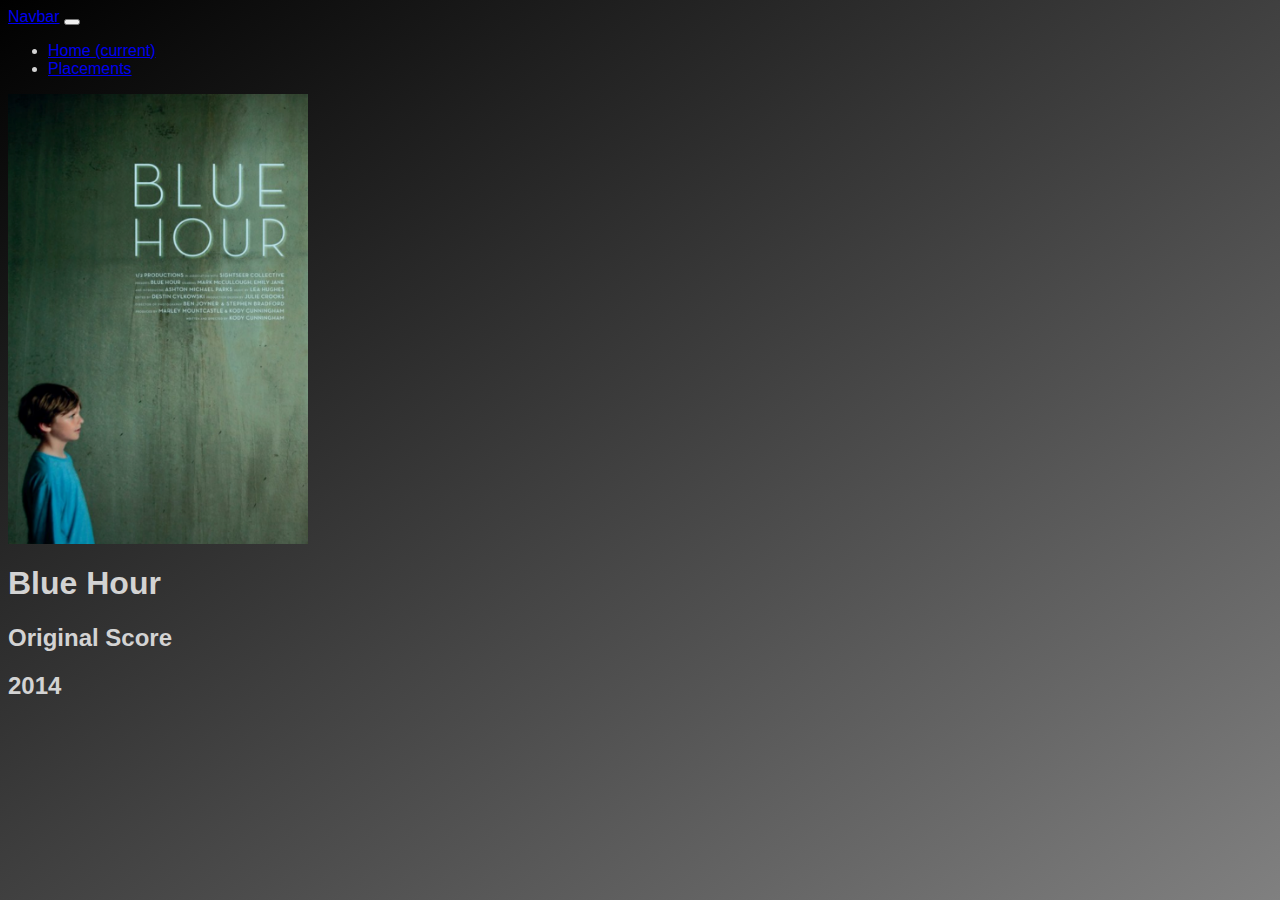
<file: placements/blue.html>
<DOCTYPE html>
        <head>
            <link rel="stylesheet" href="./../assets/css/lahughesmusic.css">
            <link rel="stylesheet" href="https://stackpath.bootstrapcdn.com/bootstrap/4.1.1/css/bootstrap.min.css" integrity="sha384-WskhaSGFgHYWDcbwN70/dfYBj47jz9qbsMId/iRN3ewGhXQFZCSftd1LZCfmhktB" crossorigin="anonymous">
            <script src="https://stackpath.bootstrapcdn.com/bootstrap/4.1.1/js/bootstrap.min.js" integrity="sha384-smHYKdLADwkXOn1EmN1qk/HfnUcbVRZyYmZ4qpPea6sjB/pTJ0euyQp0Mk8ck+5T" crossorigin="anonymous"></script>
            
            <title></title>
        </head>
        <body>
        <nav class="navbar navbar-expand-lg navbar-light bg-light">
                <a class="navbar-brand" href="#">Navbar</a>
                <button class="navbar-toggler" type="button" data-toggle="collapse" data-target="#navbarSupportedContent" aria-controls="navbarSupportedContent" aria-expanded="false" aria-label="Toggle navigation">
                  <span class="navbar-toggler-icon"></span>
                </button>
              
                <div class="collapse navbar-collapse" id="navbarSupportedContent">
                  <ul class="navbar-nav mr-auto">
                    <li class="nav-item active">
                      <a class="nav-link" href="./../index.html">Home <span class="sr-only">(current)</span></a>
                    </li>
                    <li class="nav-item">
                      <a class="nav-link" href="./../placements.html">Placements</a>
                    </li>
                                     
                </div>
              </nav>
<img id="blue" src="./../assets/images/bluehour.png">
<h1>Blue Hour</h1>
        
        <h2>Original Score</h2>
        <h2>2014</h2>
            </body>
</html>
</file>
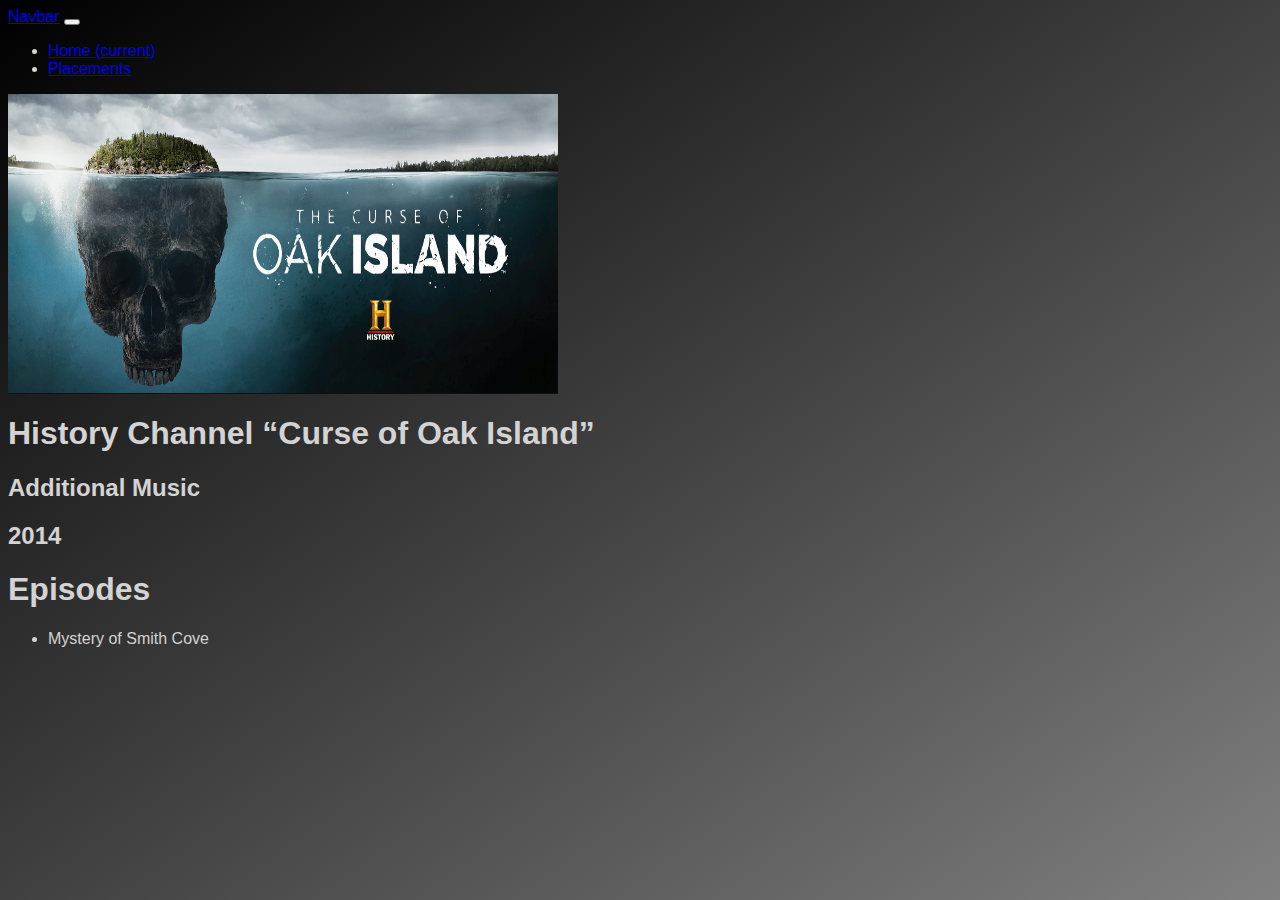
<file: placements/curse.html>
<DOCTYPE html>
        <head>
            <link rel="stylesheet" href="./../assets/css/lahughesmusic.css">
            <link rel="stylesheet" href="https://stackpath.bootstrapcdn.com/bootstrap/4.1.1/css/bootstrap.min.css" integrity="sha384-WskhaSGFgHYWDcbwN70/dfYBj47jz9qbsMId/iRN3ewGhXQFZCSftd1LZCfmhktB" crossorigin="anonymous">
            <script src="https://stackpath.bootstrapcdn.com/bootstrap/4.1.1/js/bootstrap.min.js" integrity="sha384-smHYKdLADwkXOn1EmN1qk/HfnUcbVRZyYmZ4qpPea6sjB/pTJ0euyQp0Mk8ck+5T" crossorigin="anonymous"></script>
            <title></title>
        </head>
        <body>
                <nav class="navbar navbar-expand-lg navbar-light bg-light">
                        <a class="navbar-brand" href="#">Navbar</a>
                        <button class="navbar-toggler" type="button" data-toggle="collapse" data-target="#navbarSupportedContent" aria-controls="navbarSupportedContent" aria-expanded="false" aria-label="Toggle navigation">
                          <span class="navbar-toggler-icon"></span>
                        </button>
                      
                        <div class="collapse navbar-collapse" id="navbarSupportedContent">
                          <ul class="navbar-nav mr-auto">
                            <li class="nav-item active">
                              <a class="nav-link" href="./../index.html">Home <span class="sr-only">(current)</span></a>
                            </li>
                            <li class="nav-item">
                              <a class="nav-link" href="./../placements.html">Placements</a>
                            </li>                     
                         
                        </div>
                      </nav>
<img id="curse" src="./../assets/images/curse.png" style= "width: 550px; height: 300px;">

<h1>History Channel “Curse of Oak Island”</h1>
        
        <h2>Additional Music</h2>
        <h2>2014</h2>
        <h1>Episodes</h1>
        <ul>
            <li>Mystery of Smith Cove</li>
        </ul>
    </body>
    </html>
</file>
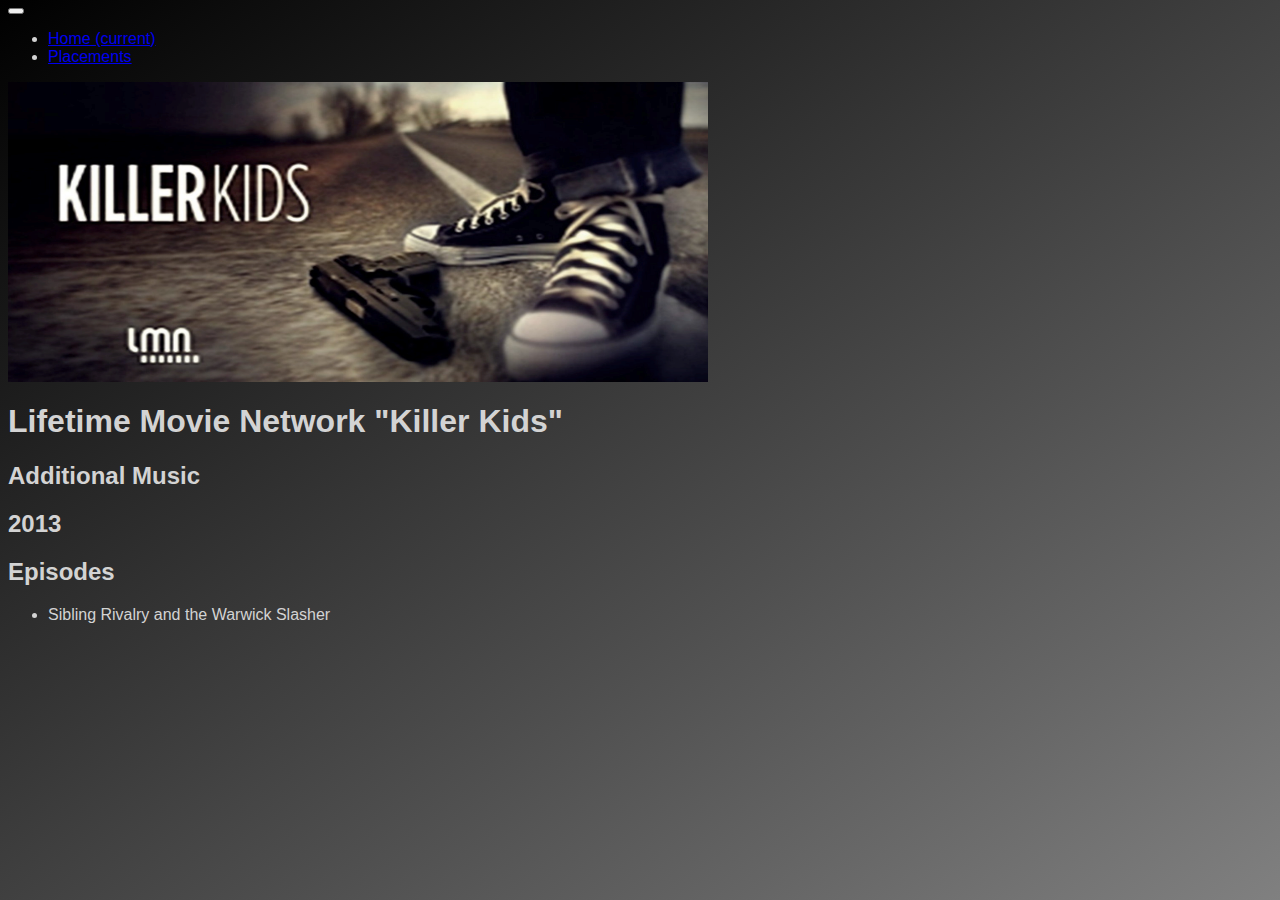
<file: placements/killer.html>
<DOCTYPE html>
        <head>
            <link rel="stylesheet" href="./../assets/css/lahughesmusic.css">
            <link rel="stylesheet" href="https://stackpath.bootstrapcdn.com/bootstrap/4.1.1/css/bootstrap.min.css" integrity="sha384-WskhaSGFgHYWDcbwN70/dfYBj47jz9qbsMId/iRN3ewGhXQFZCSftd1LZCfmhktB" crossorigin="anonymous">
            <script src="https://stackpath.bootstrapcdn.com/bootstrap/4.1.1/js/bootstrap.min.js" integrity="sha384-smHYKdLADwkXOn1EmN1qk/HfnUcbVRZyYmZ4qpPea6sjB/pTJ0euyQp0Mk8ck+5T" crossorigin="anonymous"></script>          
            <title></title>
        </head>
        <body>
        <nav class="navbar navbar-expand-lg navbar-light bg-light">
              
                <button class="navbar-toggler" type="button" data-toggle="collapse" data-target="#navbarSupportedContent" aria-controls="navbarSupportedContent" aria-expanded="false" aria-label="Toggle navigation">
                  <span class="navbar-toggler-icon"></span>
                </button>
              
                <div class="collapse navbar-collapse" id="navbarSupportedContent">
                  <ul class="navbar-nav mr-auto">
                    <li class="nav-item active">
                      <a class="nav-link" href="./../index.html">Home <span class="sr-only">(current)</span></a>
                    </li>
                    <li class="nav-item">
                      <a class="nav-link" href="./../placements.html">Placements</a>
                    </li>
                    
                   
                 
                </div>
              </nav>
<img id="killer" src="./../assets/images/killerKids.png">

<h1>Lifetime Movie Network "Killer Kids"</h1>
        
        <h2>Additional Music</h2>
        <h2>2013</h2>
        <h2>Episodes</h2>
        <ul>
            <li>Sibling Rivalry and the Warwick Slasher</li>
        </ul>
        </body>
        </html>
</file>
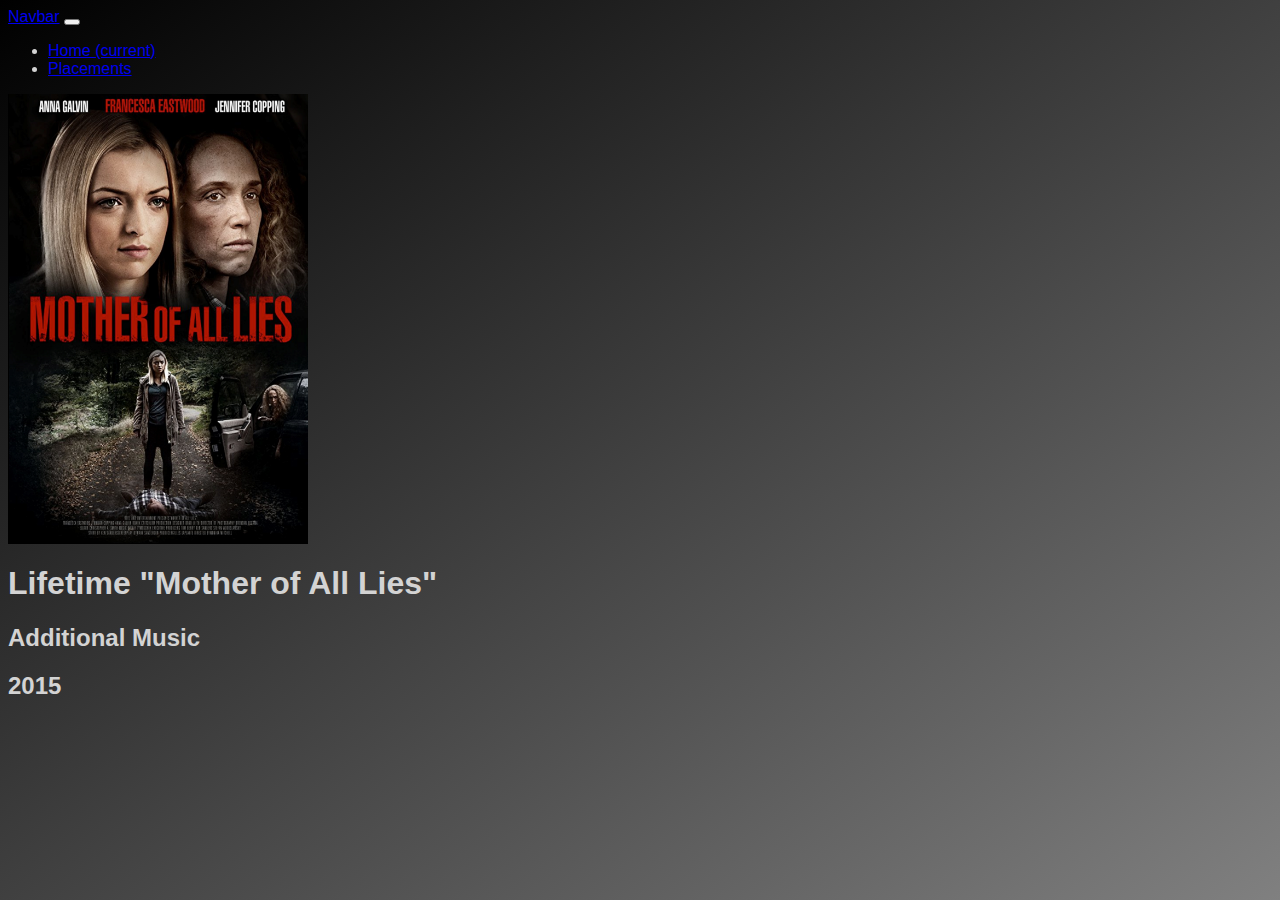
<file: placements/mother.html>
<DOCTYPE html>
        <head>
            <link rel="stylesheet" href="./../assets/css/lahughesmusic.css">
            <link rel="stylesheet" href="https://stackpath.bootstrapcdn.com/bootstrap/4.1.1/css/bootstrap.min.css" integrity="sha384-WskhaSGFgHYWDcbwN70/dfYBj47jz9qbsMId/iRN3ewGhXQFZCSftd1LZCfmhktB" crossorigin="anonymous">
            <script src="https://stackpath.bootstrapcdn.com/bootstrap/4.1.1/js/bootstrap.min.js" integrity="sha384-smHYKdLADwkXOn1EmN1qk/HfnUcbVRZyYmZ4qpPea6sjB/pTJ0euyQp0Mk8ck+5T" crossorigin="anonymous"></script>
            
            <title></title>
        </head>
        <body>
        <nav class="navbar navbar-expand-lg navbar-light bg-light">
                <a class="navbar-brand" href="#">Navbar</a>
                <button class="navbar-toggler" type="button" data-toggle="collapse" data-target="#navbarSupportedContent" aria-controls="navbarSupportedContent" aria-expanded="false" aria-label="Toggle navigation">
                  <span class="navbar-toggler-icon"></span>
                </button>
              
                <div class="collapse navbar-collapse" id="navbarSupportedContent">
                  <ul class="navbar-nav mr-auto">
                    <li class="nav-item active">
                      <a class="nav-link" href="./../index.html">Home <span class="sr-only">(current)</span></a>
                    </li>
                    <li class="nav-item">
                      <a class="nav-link" href="./../placements.html">Placements</a>
                    </li>
                    
                   
                 
                </div>
              </nav>
<img id="mother" src="./../assets/images/mother.png">

<h1>Lifetime "Mother of All Lies"</h1>
        
        <h2>Additional Music</h2>
        <h2>2015</h2>
        </body>
        </html>
</file>
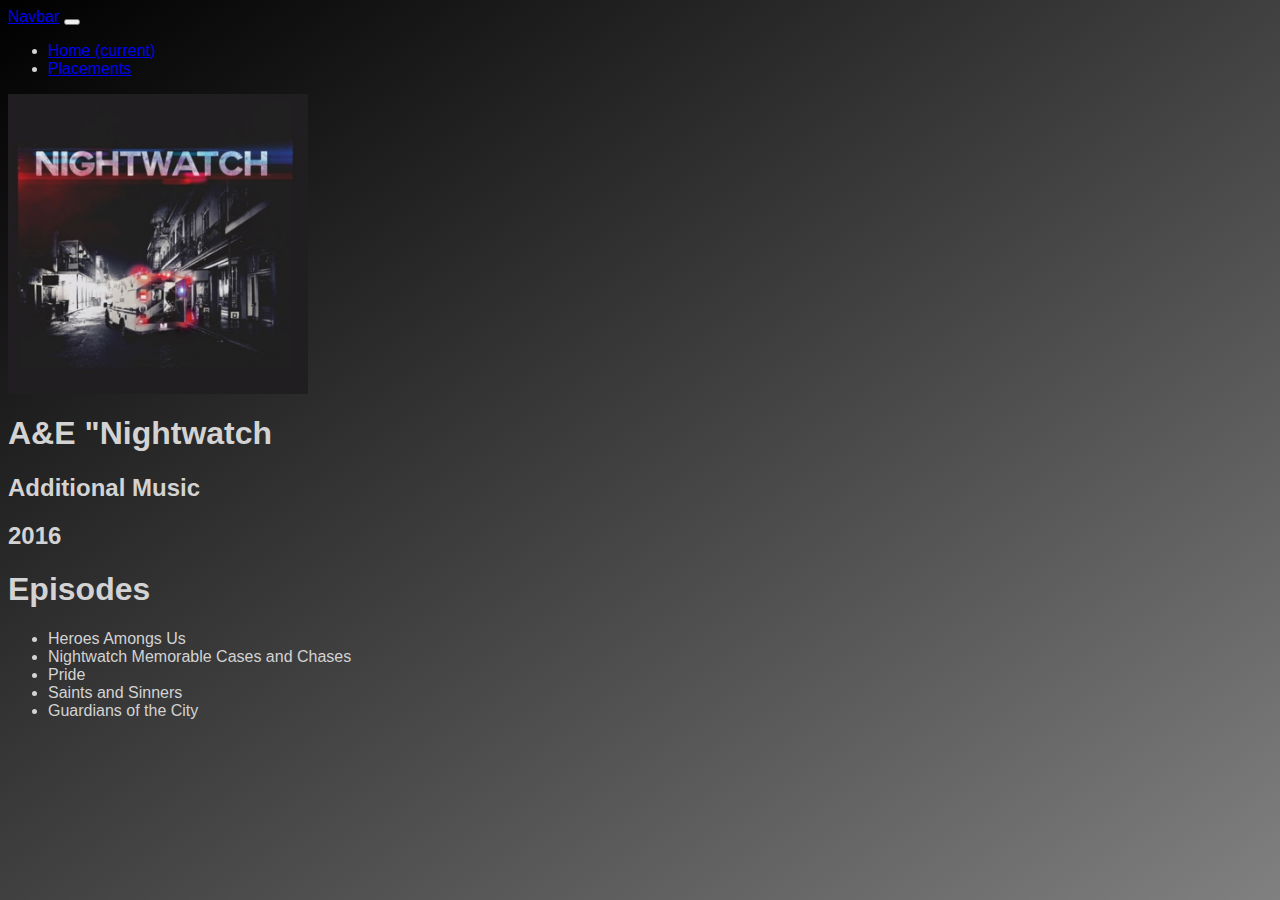
<file: placements/nightwatch.html>
<DOCTYPE html>
        <head>
            <link rel="stylesheet" href="./../assets/css/lahughesmusic.css">
            <link rel="stylesheet" href="https://stackpath.bootstrapcdn.com/bootstrap/4.1.1/css/bootstrap.min.css" integrity="sha384-WskhaSGFgHYWDcbwN70/dfYBj47jz9qbsMId/iRN3ewGhXQFZCSftd1LZCfmhktB" crossorigin="anonymous">
            <script src="https://stackpath.bootstrapcdn.com/bootstrap/4.1.1/js/bootstrap.min.js" integrity="sha384-smHYKdLADwkXOn1EmN1qk/HfnUcbVRZyYmZ4qpPea6sjB/pTJ0euyQp0Mk8ck+5T" crossorigin="anonymous"></script>
            
            <title></title>
        </head>
        <body>
        <nav class="navbar navbar-expand-lg navbar-light bg-light">
                <a class="navbar-brand" href="#">Navbar</a>
                <button class="navbar-toggler" type="button" data-toggle="collapse" data-target="#navbarSupportedContent" aria-controls="navbarSupportedContent" aria-expanded="false" aria-label="Toggle navigation">
                  <span class="navbar-toggler-icon"></span>
                </button>
              
                <div class="collapse navbar-collapse" id="navbarSupportedContent">
                  <ul class="navbar-nav mr-auto">
                    <li class="nav-item active">
                      <a class="nav-link" href="./../index.html">Home <span class="sr-only">(current)</span></a>
                    </li>
                    <li class="nav-item">
                      <a class="nav-link" href="./../placements.html">Placements</a>
                    </li>
                    
                   
                 
                </div>
              </nav>
<img id="nightwatch" src="./../assets/images/nightwatch.png">
<h1>A&E "Nightwatch</h1>
        
        <h2>Additional Music</h2>
        <h2>2016</h2>
        <h1>Episodes</h1>
        <ul>
            <li>Heroes Amongs Us</li>
            <li>Nightwatch Memorable Cases and Chases</li>
            <li>Pride</li>
            <li>Saints and Sinners</li>
            <li>Guardians of the City</li>
        </ul>
        </body>
        </html>
</file>
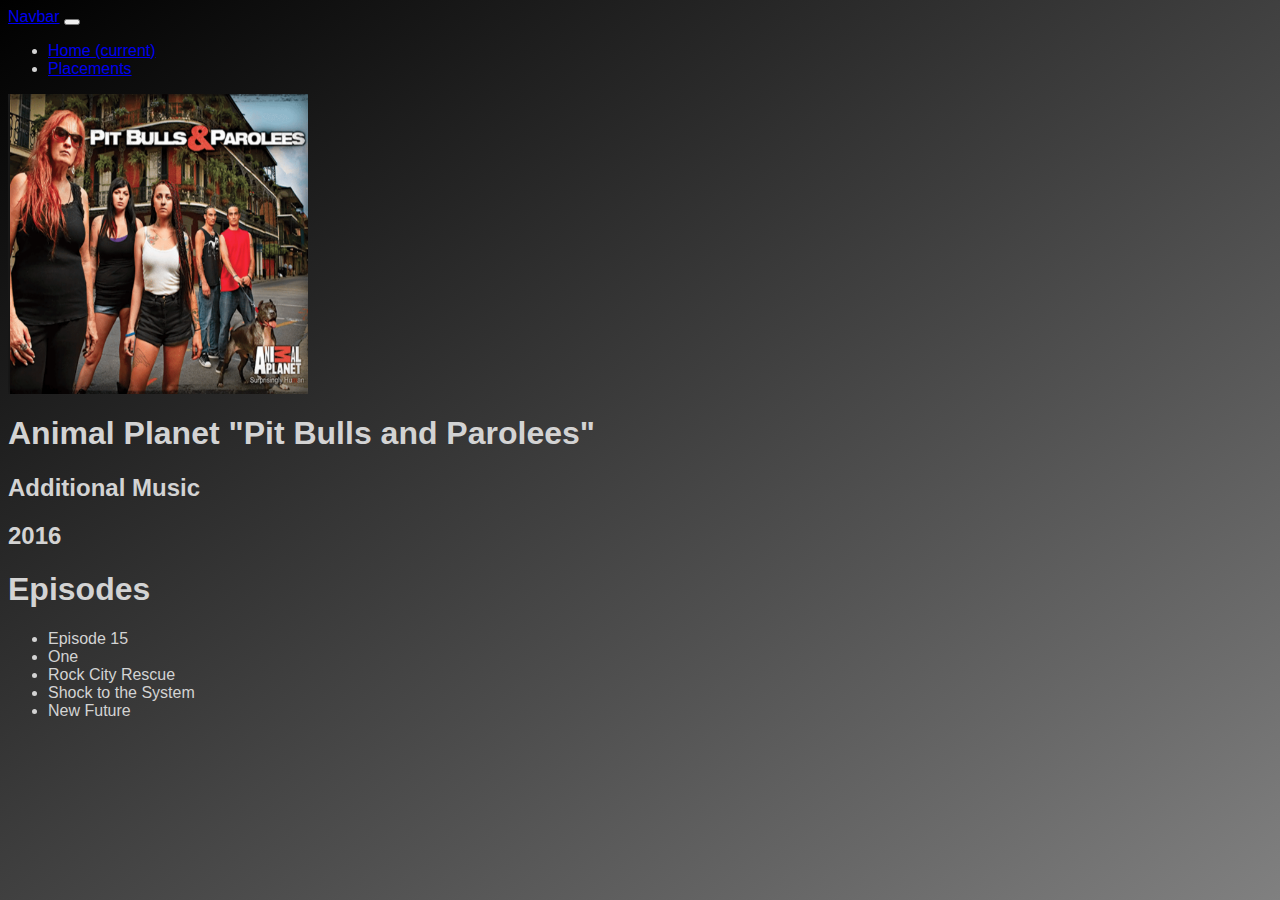
<file: placements/pitbulls.html>
<DOCTYPE html>
        <head>
            <link rel="stylesheet" href="./../assets/css/lahughesmusic.css">
            <link rel="stylesheet" href="https://stackpath.bootstrapcdn.com/bootstrap/4.1.1/css/bootstrap.min.css" integrity="sha384-WskhaSGFgHYWDcbwN70/dfYBj47jz9qbsMId/iRN3ewGhXQFZCSftd1LZCfmhktB" crossorigin="anonymous">
            <script src="https://stackpath.bootstrapcdn.com/bootstrap/4.1.1/js/bootstrap.min.js" integrity="sha384-smHYKdLADwkXOn1EmN1qk/HfnUcbVRZyYmZ4qpPea6sjB/pTJ0euyQp0Mk8ck+5T" crossorigin="anonymous"></script>
            
            <title></title>
        </head>
        <body>
        <nav class="navbar navbar-expand-lg navbar-light bg-light">
                <a class="navbar-brand" href="#">Navbar</a>
                <button class="navbar-toggler" type="button" data-toggle="collapse" data-target="#navbarSupportedContent" aria-controls="navbarSupportedContent" aria-expanded="false" aria-label="Toggle navigation">
                  <span class="navbar-toggler-icon"></span>
                </button>
              
                <div class="collapse navbar-collapse" id="navbarSupportedContent">
                  <ul class="navbar-nav mr-auto">
                    <li class="nav-item active">
                      <a class="nav-link" href="./../index.html">Home <span class="sr-only">(current)</span></a>
                    </li>
                    <li class="nav-item">
                      <a class="nav-link" href="./../placements.html">Placements</a>
                    </li>
                    
                   
                 
                </div>
              </nav>
<img id="pitbulls" src="./../assets/images/pitbulls.png">

<h1>Animal Planet "Pit Bulls and Parolees"</h1>
        
        <h2>Additional Music</h2>
        <h2>2016</h2>
        <h1>Episodes</h1>
        <ul>
            <li>Episode 15</li>
            <li>One</li>
            <li>Rock City Rescue</li>
            <li>Shock to the System</li>
            <li>New Future</li>
        </ul>
        </body>
        </html>
</file>
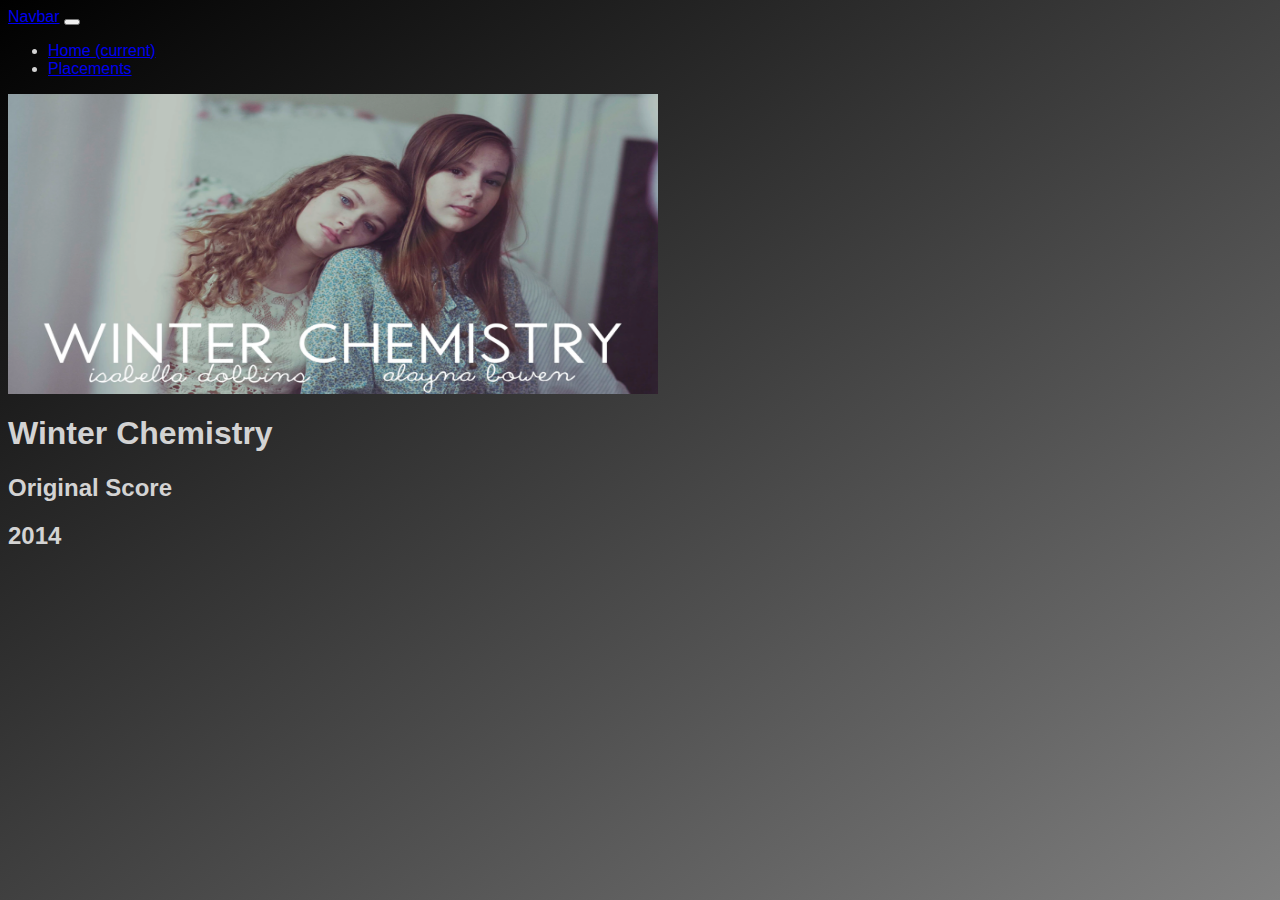
<file: placements/winter.html>
<DOCTYPE html>
        <head>
            <link rel="stylesheet" href="./../assets/css/lahughesmusic.css">
            <link rel="stylesheet" href="https://stackpath.bootstrapcdn.com/bootstrap/4.1.1/css/bootstrap.min.css" integrity="sha384-WskhaSGFgHYWDcbwN70/dfYBj47jz9qbsMId/iRN3ewGhXQFZCSftd1LZCfmhktB" crossorigin="anonymous">
            <script src="https://stackpath.bootstrapcdn.com/bootstrap/4.1.1/js/bootstrap.min.js" integrity="sha384-smHYKdLADwkXOn1EmN1qk/HfnUcbVRZyYmZ4qpPea6sjB/pTJ0euyQp0Mk8ck+5T" crossorigin="anonymous"></script>
            
            <title></title>
        </head>
        <body>
        <nav class="navbar navbar-expand-lg navbar-light bg-light">
                <a class="navbar-brand" href="#">Navbar</a>
                <button class="navbar-toggler" type="button" data-toggle="collapse" data-target="#navbarSupportedContent" aria-controls="navbarSupportedContent" aria-expanded="false" aria-label="Toggle navigation">
                  <span class="navbar-toggler-icon"></span>
                </button>
              
                <div class="collapse navbar-collapse" id="navbarSupportedContent">
                  <ul class="navbar-nav mr-auto">
                    <li class="nav-item active">
                      <a class="nav-link" href="./../index.html">Home <span class="sr-only">(current)</span></a>
                    </li>
                    <li class="nav-item">
                      <a class="nav-link" href="./../placements.html">Placements</a>
                    </li>
                    
                   
                 
                </div>
              </nav>
<img id="winter" src="./../assets/images/winter.png">
<h1>Winter Chemistry</h1>
        
        <h2>Original Score</h2>
        <h2>2014</h2>
</body>
</html>
</file>
<file: assets/css/lahughesmusic.css>
body {
    background: linear-gradient(to bottom right, black, grey);
    color: lightgrey;
    font-family: 'Open Sans', sans-serif;
}

.jumbotron-fluid{

    background-color: black;
    color: lightgrey !important;

  
}

.carousel-item{
    margin: 0 auto;
}



p, h1{
    color: lightgrey;
    font-family: 'Open Sans', sans-serif !important;
}

img{
    width: 300px;
    height: 300px;
    overflow: hidden;
}

#blue{
    width: 300px;
    height: 450px;
}



#curse{
    width: 700px;
    height: 450px;
}

#mother{
    width: 300px;
    height: 450px;
}

#killer{
    width: 700px;
    height: 300px;
}

#allSummer{
    width: 650px;
    height: 300px;
}
#winter{
    width: 650px;
    height: 300px;
}
</file>
